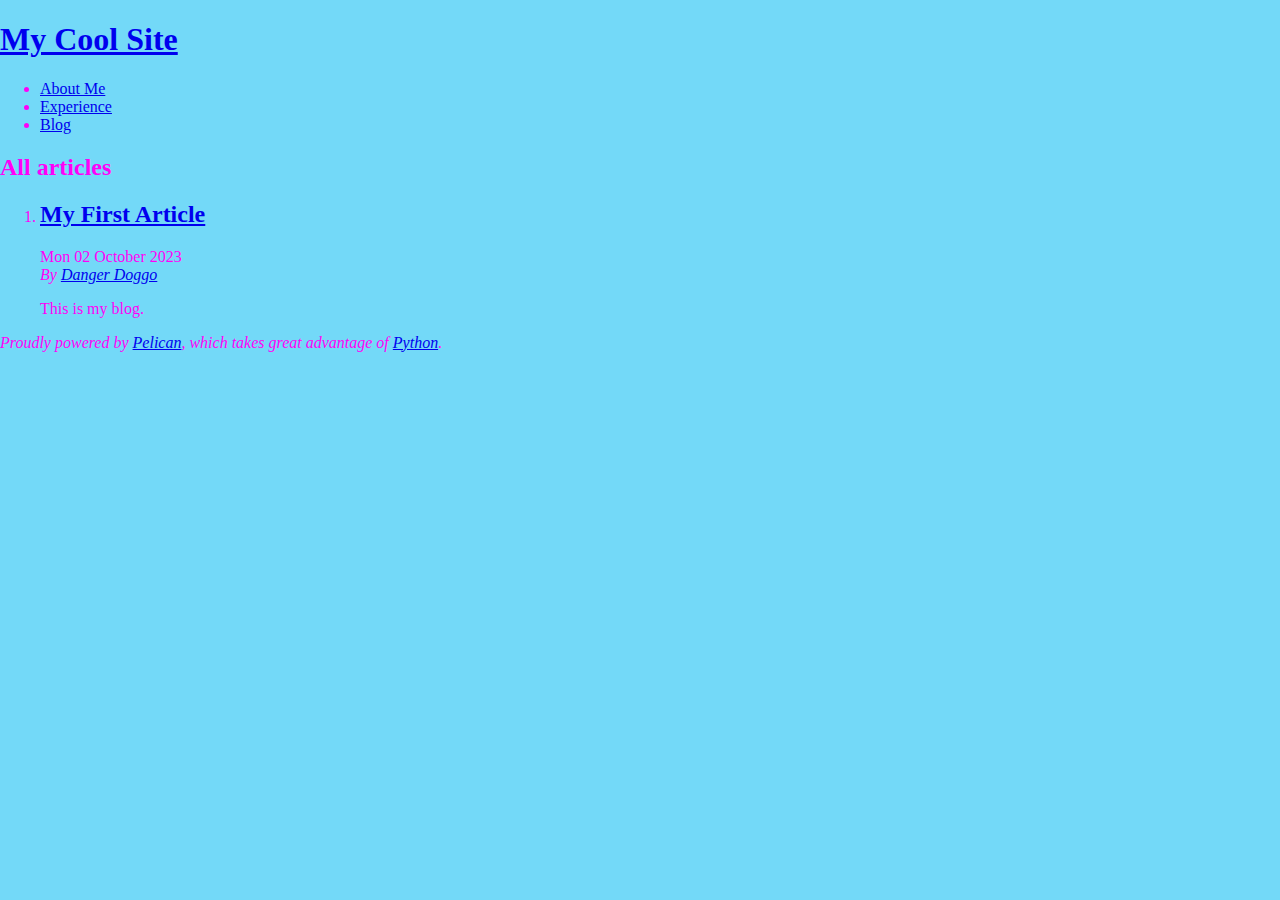
<file: index.html>
<!DOCTYPE html>
<html lang="en">
<head>
        <title>My Cool Site</title>
        <meta charset="utf-8" />
        <meta name="generator" content="Pelican" />
        <link href="https://dennea.github.io/feeds/all.atom.xml" type="application/atom+xml" rel="alternate" title="My Cool Site Full Atom Feed" />

  <link rel="stylesheet" type="text/css" href="https://dennea.github.io/theme/style.css" />
</head>

<body id="index" class="home">
        <header id="banner" class="body">
                <h1><a href="https://dennea.github.io/">My Cool Site</a></h1>
        </header><!-- /#banner -->
        <nav id="menu"><ul>
            <li><a href="https://dennea.github.io/pages/about-me.html">About Me</a></li>
            <li><a href="https://dennea.github.io/pages/experience.html">Experience</a></li>
            <li><a href="https://dennea.github.io/category/blog.html">Blog</a></li>
        </ul></nav><!-- /#menu -->
<section id="content">
<h2>All articles</h2>

<ol id="post-list">
        <li><article class="hentry">
                <header> <h2 class="entry-title"><a href="https://dennea.github.io/my-first-article.html" rel="bookmark" title="Permalink to My First Article">My First Article</a></h2> </header>
                <footer class="post-info">
                    <time class="published" datetime="2023-10-02T08:00:00-06:00"> Mon 02 October 2023 </time>
                    <address class="vcard author">By
                        <a class="url fn" href="https://dennea.github.io/author/danger-doggo.html">Danger Doggo</a>
                    </address>
                </footer><!-- /.post-info -->
                <div class="entry-content"> <p>This is my blog.</p> </div><!-- /.entry-content -->
        </article></li>
</ol><!-- /#posts-list -->
</section><!-- /#content -->
        <footer id="contentinfo" class="body">
                <address id="about" class="vcard body">
                Proudly powered by <a href="https://getpelican.com/">Pelican</a>,
                which takes great advantage of <a href="https://www.python.org/">Python</a>.
                </address><!-- /#about -->
        </footer><!-- /#contentinfo -->
</body>
</html>
</file>
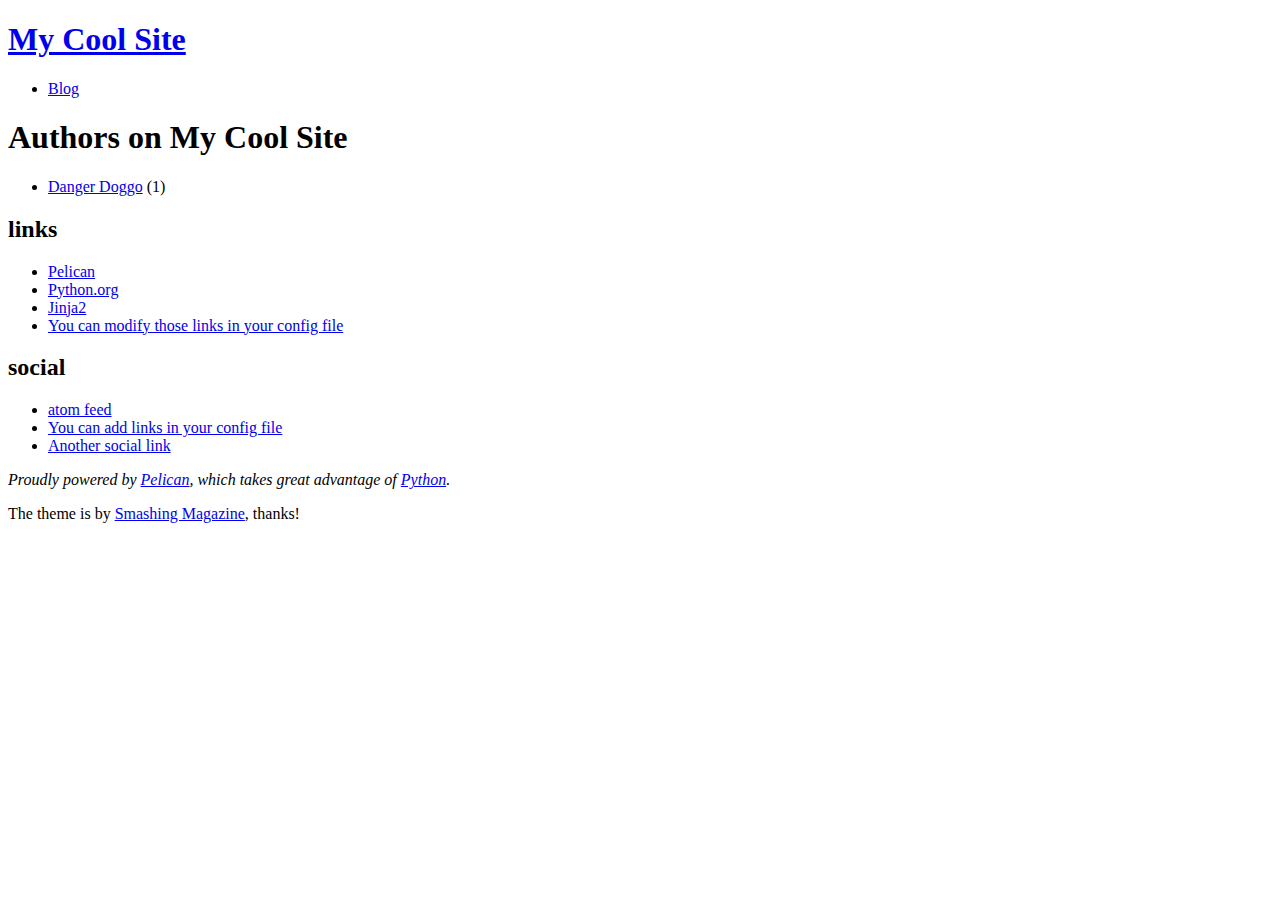
<file: authors.html>
<!DOCTYPE html>
<html lang="en">
<head>
        <meta charset="utf-8" />
        <meta name="viewport" content="width=device-width, initial-scale=1.0" />
        <meta name="generator" content="Pelican" />
        <title>My Cool Site - Authors</title>
        <link rel="stylesheet" href="https://dennea.github.io/theme/css/main.css" />
        <link href="https://dennea.github.io/feeds/all.atom.xml" type="application/atom+xml" rel="alternate" title="My Cool Site Atom Feed" />
</head>

<body id="index" class="home">
        <header id="banner" class="body">
                <h1><a href="https://dennea.github.io/">My Cool Site</a></h1>
                <nav><ul>
                    <li><a href="https://dennea.github.io/category/blog.html">Blog</a></li>
                </ul></nav>
        </header><!-- /#banner -->

<section id="content" class="body">
    <h1>Authors on My Cool Site</h1>
    <ul>
        <li><a href="https://dennea.github.io/author/danger-doggo.html">Danger Doggo</a> (1)</li>
    </ul>
</section>

        <section id="extras" class="body">
                <div class="blogroll">
                        <h2>links</h2>
                        <ul>
                            <li><a href="https://getpelican.com/">Pelican</a></li>
                            <li><a href="https://www.python.org/">Python.org</a></li>
                            <li><a href="https://palletsprojects.com/p/jinja/">Jinja2</a></li>
                            <li><a href="#">You can modify those links in your config file</a></li>
                        </ul>
                </div><!-- /.blogroll -->
                <div class="social">
                        <h2>social</h2>
                        <ul>
                            <li><a href="https://dennea.github.io/feeds/all.atom.xml" type="application/atom+xml" rel="alternate">atom feed</a></li>

                            <li><a href="#">You can add links in your config file</a></li>
                            <li><a href="#">Another social link</a></li>
                        </ul>
                </div><!-- /.social -->
        </section><!-- /#extras -->

        <footer id="contentinfo" class="body">
                <address id="about" class="vcard body">
                Proudly powered by <a href="https://getpelican.com/">Pelican</a>, which takes great advantage of <a href="https://www.python.org/">Python</a>.
                </address><!-- /#about -->

                <p>The theme is by <a href="https://www.smashingmagazine.com/2009/08/designing-a-html-5-layout-from-scratch/">Smashing Magazine</a>, thanks!</p>
        </footer><!-- /#contentinfo -->

</body>
</html>
</file>
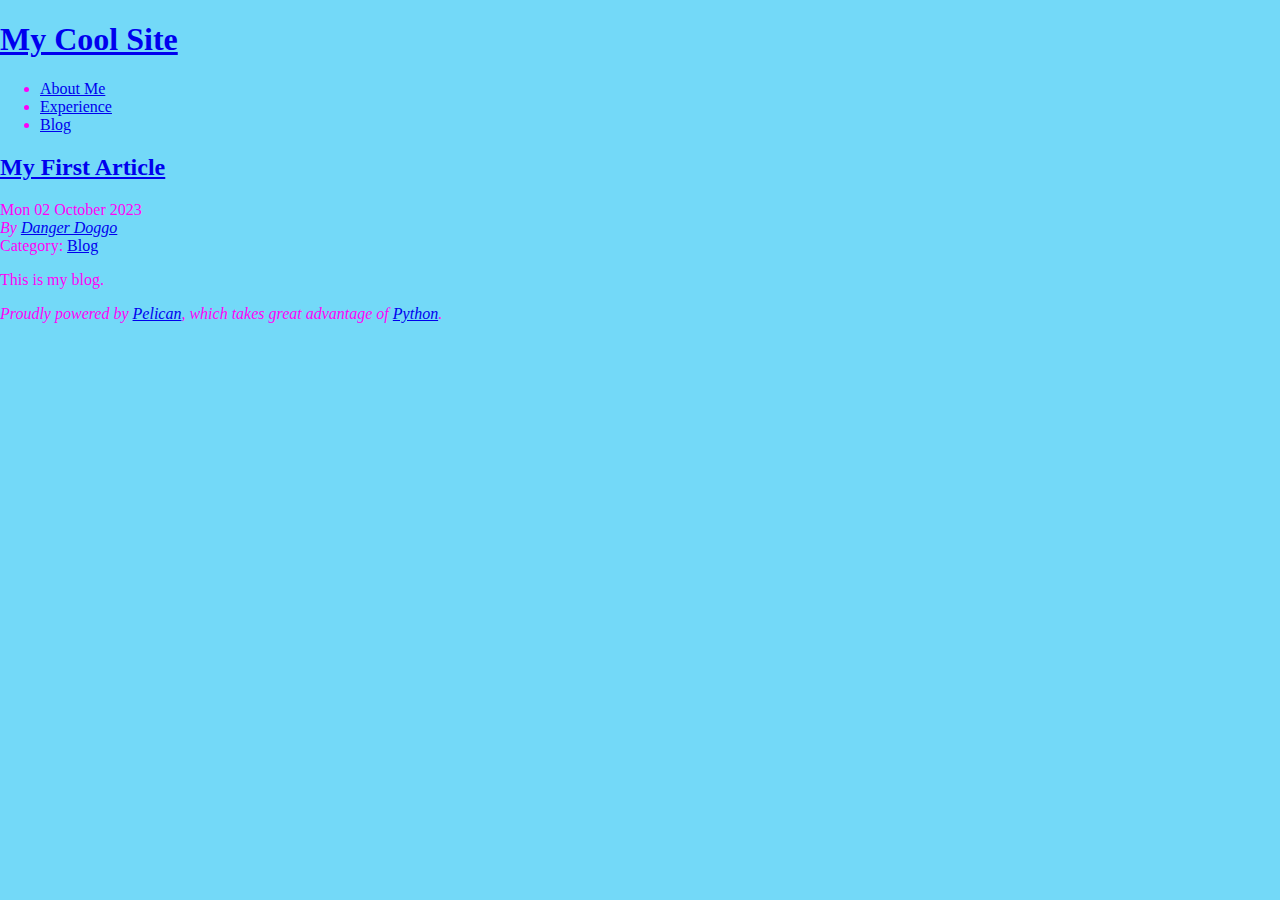
<file: my-first-article.html>
<!DOCTYPE html>
<html lang="en">
<head>
          <title>My Cool Site - My First Article</title>
        <meta charset="utf-8" />
        <meta name="generator" content="Pelican" />
        <link href="https://dennea.github.io/feeds/all.atom.xml" type="application/atom+xml" rel="alternate" title="My Cool Site Full Atom Feed" />

  <link rel="stylesheet" type="text/css" href="https://dennea.github.io/theme/style.css" />





</head>

<body id="index" class="home">
        <header id="banner" class="body">
                <h1><a href="https://dennea.github.io/">My Cool Site</a></h1>
        </header><!-- /#banner -->
        <nav id="menu"><ul>
            <li><a href="https://dennea.github.io/pages/about-me.html">About Me</a></li>
            <li><a href="https://dennea.github.io/pages/experience.html">Experience</a></li>
            <li class="active"><a href="https://dennea.github.io/category/blog.html">Blog</a></li>
        </ul></nav><!-- /#menu -->
<section id="content" class="body">
  <header>
    <h2 class="entry-title">
      <a href="https://dennea.github.io/my-first-article.html" rel="bookmark"
         title="Permalink to My First Article">My First Article</a></h2>
 
  </header>
  <footer class="post-info">
    <time class="published" datetime="2023-10-02T08:00:00-06:00">
      Mon 02 October 2023
    </time>
    <address class="vcard author">
      By           <a class="url fn" href="https://dennea.github.io/author/danger-doggo.html">Danger Doggo</a>
    </address>
    <div class="category">
        Category: <a href="https://dennea.github.io/category/blog.html">Blog</a>
    </div>
  </footer><!-- /.post-info -->
  <div class="entry-content">
    <p>This is my blog.</p>
  </div><!-- /.entry-content -->
</section>
        <footer id="contentinfo" class="body">
                <address id="about" class="vcard body">
                Proudly powered by <a href="https://getpelican.com/">Pelican</a>,
                which takes great advantage of <a href="https://www.python.org/">Python</a>.
                </address><!-- /#about -->
        </footer><!-- /#contentinfo -->
</body>
</html>
</file>
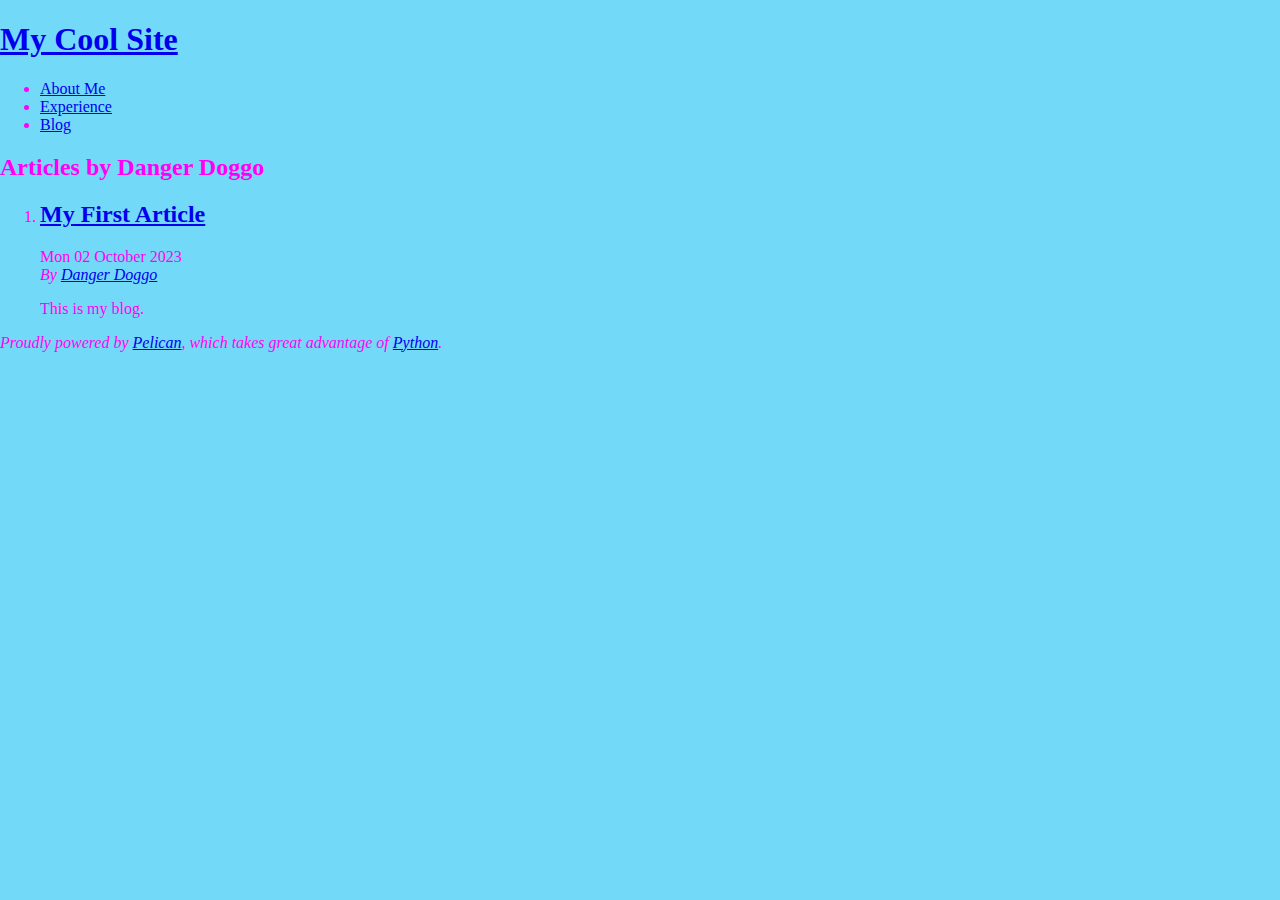
<file: author/danger-doggo.html>
<!DOCTYPE html>
<html lang="en">
<head>
        <title>My Cool Site - Articles by Danger Doggo</title>
        <meta charset="utf-8" />
        <meta name="generator" content="Pelican" />
        <link href="https://dennea.github.io/feeds/all.atom.xml" type="application/atom+xml" rel="alternate" title="My Cool Site Full Atom Feed" />

  <link rel="stylesheet" type="text/css" href="https://dennea.github.io/theme/style.css" />
</head>

<body id="index" class="home">
        <header id="banner" class="body">
                <h1><a href="https://dennea.github.io/">My Cool Site</a></h1>
        </header><!-- /#banner -->
        <nav id="menu"><ul>
            <li><a href="https://dennea.github.io/pages/about-me.html">About Me</a></li>
            <li><a href="https://dennea.github.io/pages/experience.html">Experience</a></li>
            <li><a href="https://dennea.github.io/category/blog.html">Blog</a></li>
        </ul></nav><!-- /#menu -->
<section id="content">
<h2>Articles by Danger Doggo</h2>

<ol id="post-list">
        <li><article class="hentry">
                <header> <h2 class="entry-title"><a href="https://dennea.github.io/my-first-article.html" rel="bookmark" title="Permalink to My First Article">My First Article</a></h2> </header>
                <footer class="post-info">
                    <time class="published" datetime="2023-10-02T08:00:00-06:00"> Mon 02 October 2023 </time>
                    <address class="vcard author">By
                        <a class="url fn" href="https://dennea.github.io/author/danger-doggo.html">Danger Doggo</a>
                    </address>
                </footer><!-- /.post-info -->
                <div class="entry-content"> <p>This is my blog.</p> </div><!-- /.entry-content -->
        </article></li>
</ol><!-- /#posts-list -->
</section><!-- /#content -->
        <footer id="contentinfo" class="body">
                <address id="about" class="vcard body">
                Proudly powered by <a href="https://getpelican.com/">Pelican</a>,
                which takes great advantage of <a href="https://www.python.org/">Python</a>.
                </address><!-- /#about -->
        </footer><!-- /#contentinfo -->
</body>
</html>
</file>
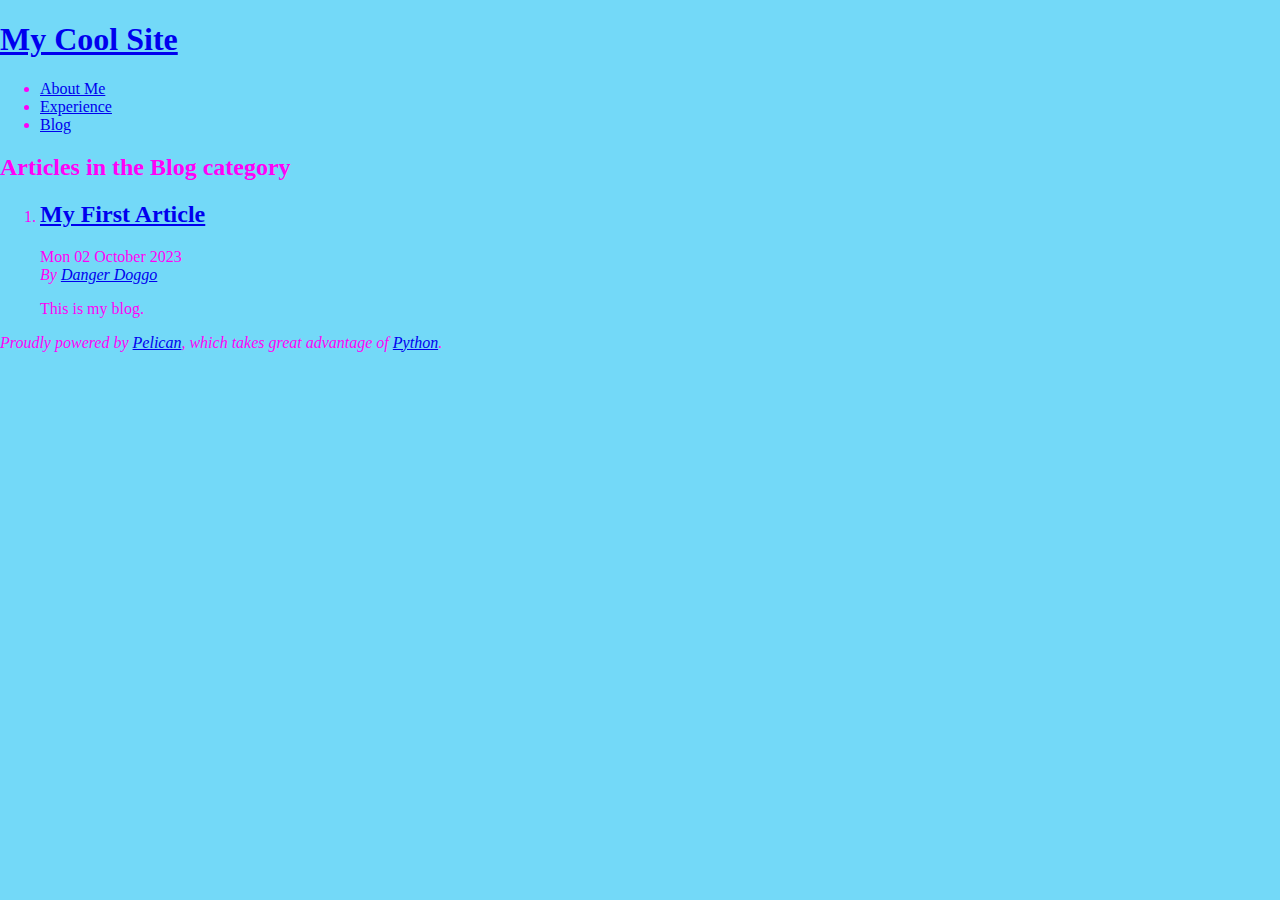
<file: category/blog.html>
<!DOCTYPE html>
<html lang="en">
<head>
        <title>My Cool Site - Blog category</title>
        <meta charset="utf-8" />
        <meta name="generator" content="Pelican" />
        <link href="https://dennea.github.io/feeds/all.atom.xml" type="application/atom+xml" rel="alternate" title="My Cool Site Full Atom Feed" />

  <link rel="stylesheet" type="text/css" href="https://dennea.github.io/theme/style.css" />
</head>

<body id="index" class="home">
        <header id="banner" class="body">
                <h1><a href="https://dennea.github.io/">My Cool Site</a></h1>
        </header><!-- /#banner -->
        <nav id="menu"><ul>
            <li><a href="https://dennea.github.io/pages/about-me.html">About Me</a></li>
            <li><a href="https://dennea.github.io/pages/experience.html">Experience</a></li>
            <li class="active"><a href="https://dennea.github.io/category/blog.html">Blog</a></li>
        </ul></nav><!-- /#menu -->
<section id="content">
<h2>Articles in the Blog category</h2>

<ol id="post-list">
        <li><article class="hentry">
                <header> <h2 class="entry-title"><a href="https://dennea.github.io/my-first-article.html" rel="bookmark" title="Permalink to My First Article">My First Article</a></h2> </header>
                <footer class="post-info">
                    <time class="published" datetime="2023-10-02T08:00:00-06:00"> Mon 02 October 2023 </time>
                    <address class="vcard author">By
                        <a class="url fn" href="https://dennea.github.io/author/danger-doggo.html">Danger Doggo</a>
                    </address>
                </footer><!-- /.post-info -->
                <div class="entry-content"> <p>This is my blog.</p> </div><!-- /.entry-content -->
        </article></li>
</ol><!-- /#posts-list -->
</section><!-- /#content -->
        <footer id="contentinfo" class="body">
                <address id="about" class="vcard body">
                Proudly powered by <a href="https://getpelican.com/">Pelican</a>,
                which takes great advantage of <a href="https://www.python.org/">Python</a>.
                </address><!-- /#about -->
        </footer><!-- /#contentinfo -->
</body>
</html>
</file>
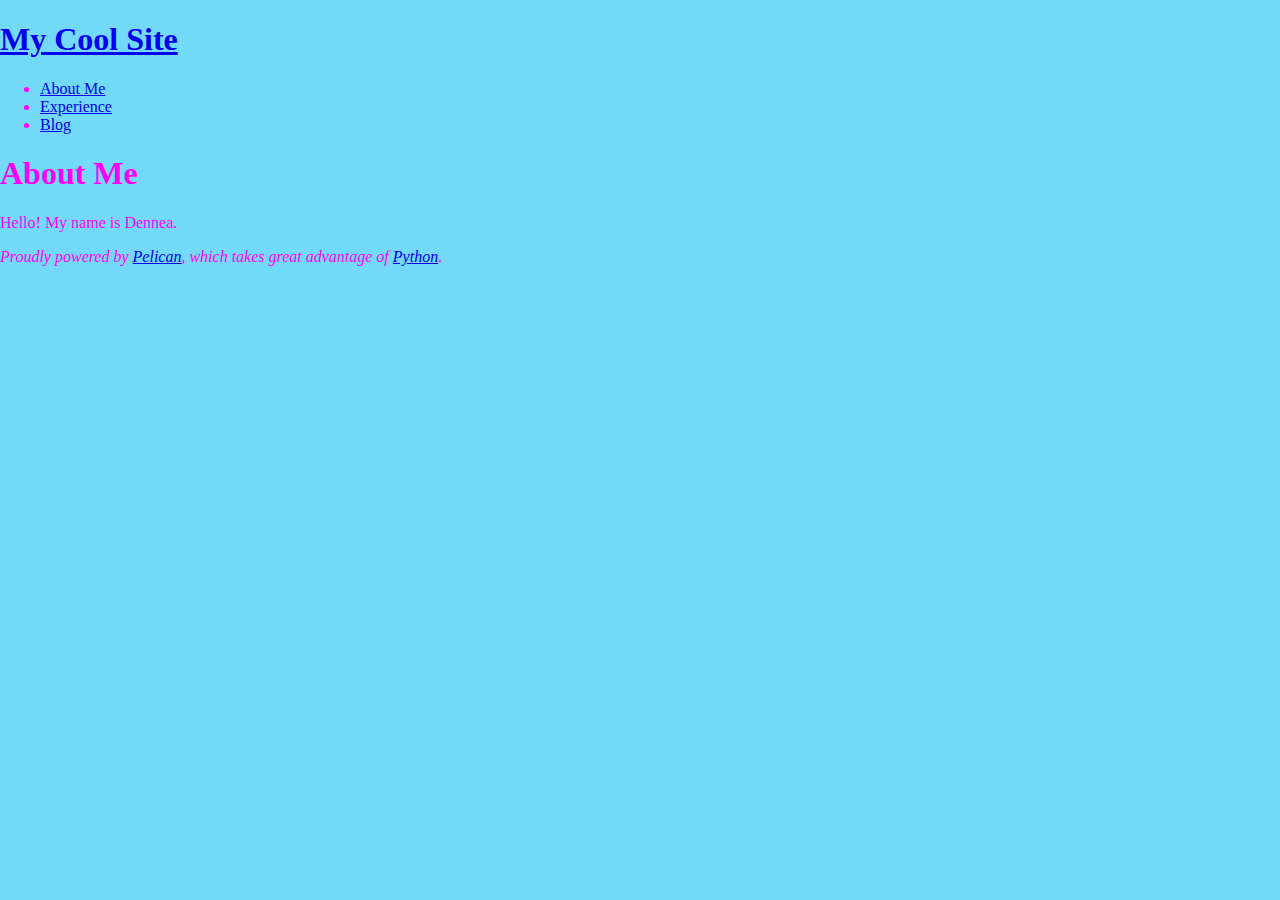
<file: pages/about-me.html>
<!DOCTYPE html>
<html lang="en">
<head>
          <title>My Cool Site - About Me</title>
        <meta charset="utf-8" />
        <meta name="generator" content="Pelican" />
        <link href="https://dennea.github.io/feeds/all.atom.xml" type="application/atom+xml" rel="alternate" title="My Cool Site Full Atom Feed" />

  <link rel="stylesheet" type="text/css" href="https://dennea.github.io/theme/style.css" />


</head>

<body id="index" class="home">
        <header id="banner" class="body">
                <h1><a href="https://dennea.github.io/">My Cool Site</a></h1>
        </header><!-- /#banner -->
        <nav id="menu"><ul>
            <li class="active"><a href="https://dennea.github.io/pages/about-me.html">About Me</a></li>
            <li><a href="https://dennea.github.io/pages/experience.html">Experience</a></li>
            <li><a href="https://dennea.github.io/category/blog.html">Blog</a></li>
        </ul></nav><!-- /#menu -->
    <h1>About Me</h1>
    

    <p>Hello! My name is Dennea. </p>

        <footer id="contentinfo" class="body">
                <address id="about" class="vcard body">
                Proudly powered by <a href="https://getpelican.com/">Pelican</a>,
                which takes great advantage of <a href="https://www.python.org/">Python</a>.
                </address><!-- /#about -->
        </footer><!-- /#contentinfo -->
</body>
</html>
</file>
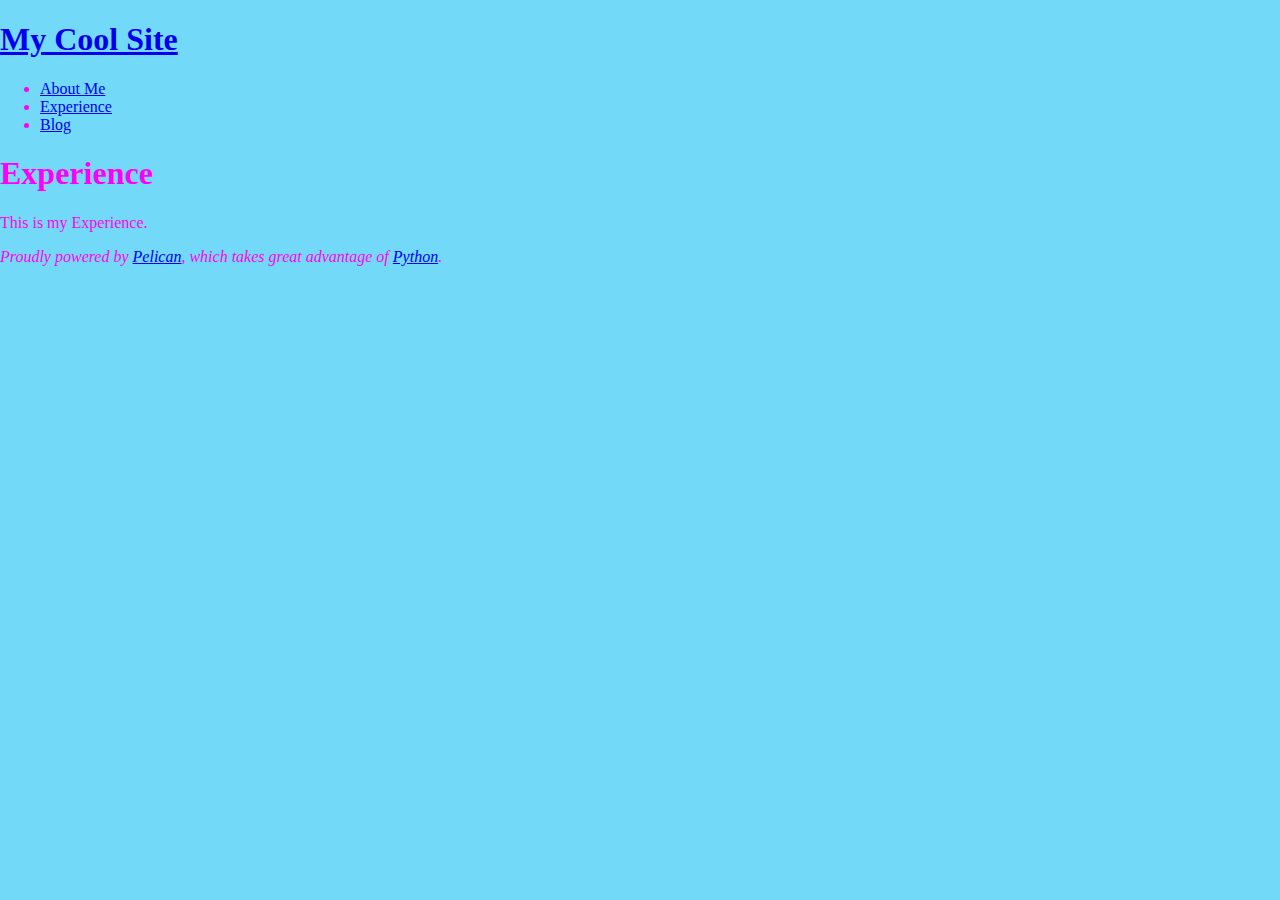
<file: pages/experience.html>
<!DOCTYPE html>
<html lang="en">
<head>
          <title>My Cool Site - Experience</title>
        <meta charset="utf-8" />
        <meta name="generator" content="Pelican" />
        <link href="https://dennea.github.io/feeds/all.atom.xml" type="application/atom+xml" rel="alternate" title="My Cool Site Full Atom Feed" />

  <link rel="stylesheet" type="text/css" href="https://dennea.github.io/theme/style.css" />


</head>

<body id="index" class="home">
        <header id="banner" class="body">
                <h1><a href="https://dennea.github.io/">My Cool Site</a></h1>
        </header><!-- /#banner -->
        <nav id="menu"><ul>
            <li><a href="https://dennea.github.io/pages/about-me.html">About Me</a></li>
            <li class="active"><a href="https://dennea.github.io/pages/experience.html">Experience</a></li>
            <li><a href="https://dennea.github.io/category/blog.html">Blog</a></li>
        </ul></nav><!-- /#menu -->
    <h1>Experience</h1>
    

    <p>This is my Experience. </p>

        <footer id="contentinfo" class="body">
                <address id="about" class="vcard body">
                Proudly powered by <a href="https://getpelican.com/">Pelican</a>,
                which takes great advantage of <a href="https://www.python.org/">Python</a>.
                </address><!-- /#about -->
        </footer><!-- /#contentinfo -->
</body>
</html>
</file>
